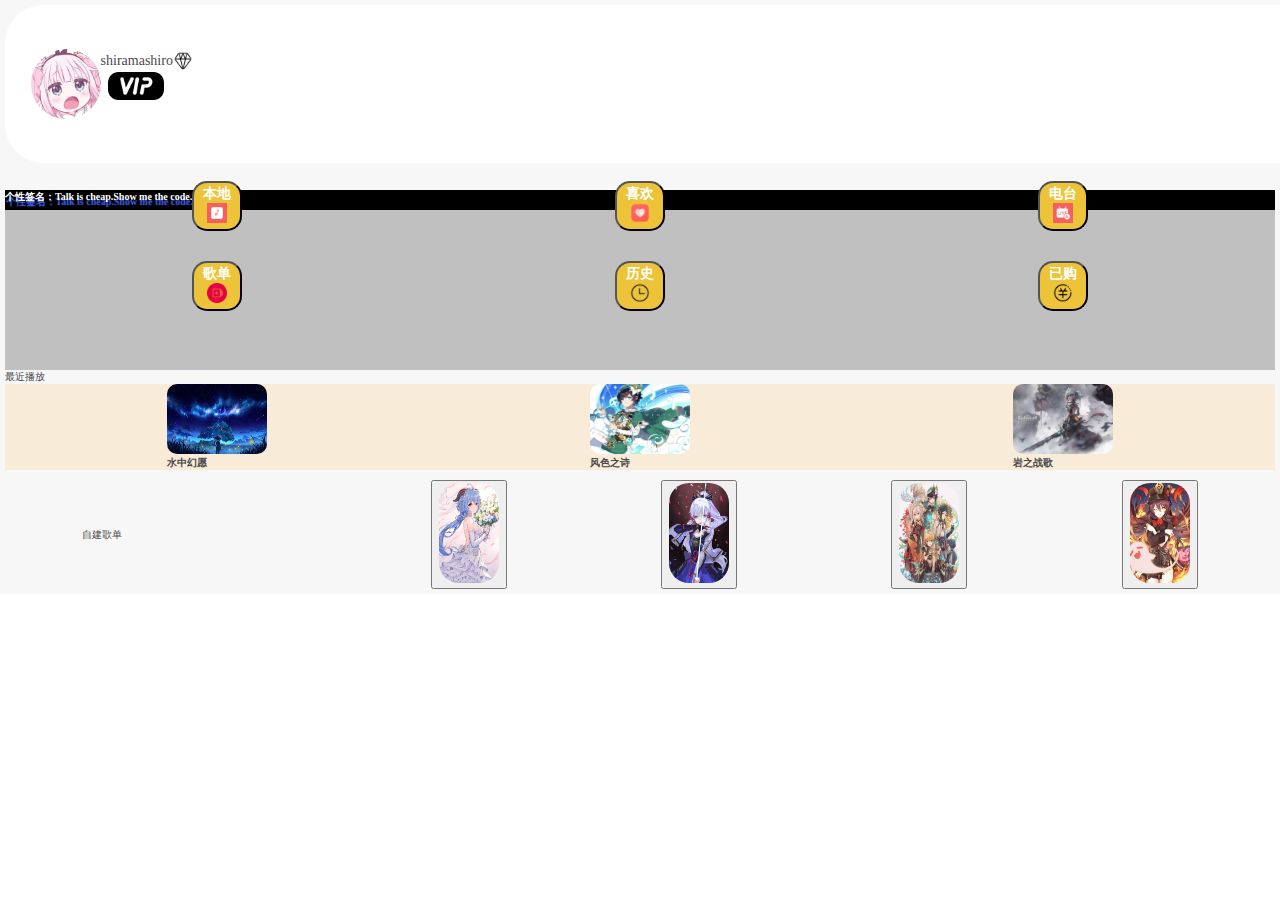
<file: src/views/center.html>
<!DOCTYPE html>
<html lang="en">
    <head>
        <meta charset="UTF-8" />
        <meta http-equiv="X-UA-Compatible" content="IE=edge" />
        <meta name="viewport" content="width=device-width, initial-scale=1.0" />
        <title>个人中心</title>
        <link rel="stylesheet" href="../css/common.css" />
        <link rel="stylesheet" href="../css/normal/center/index.css" />
    </head>
    <body>
        <div id="app">
            <!-- 顶部 -->
            <!-- 个人信息-->
            <div class="head-img flex card">
                <img id="img" src="../../static/img/common/头像.jpeg" />
                <div class="wrap">
                    <div class="self-info flex">
                        <div>shiramashiro</div>
                        <img style="width: 20px; height: 20px" src="../../static/img/common/diamond.png" />
                    </div>
                    <img src="../../static/img/common/VIP.png" />
                </div>
            </div>
            <!-- 签名 -->
            <div class="autograph">个性签名：Talk is cheap.Show me the code.</div>
            <!-- 分区-->
            <div class="menu">
                <div id="area1" class="flex space-around area"></div>
                <div id="area2" class="flex space-around area"></div>
            </div>
            <!-- 最近播放-->
            <div class="saikinn">
                最近播放
                <div class="flex space-around songSheet">
                    <div>
                        <img src="../../static/img/common/歌单1.webp" />
                        <div>水中幻愿</div>
                    </div>
                    <div>
                        <img src="../../static/img/common/歌单2.webp" />
                        <div>风色之诗</div>
                    </div>
                    <div>
                        <img src="../../static/img/common/歌单3.webp" />
                        <div>岩之战歌</div>
                    </div>
                </div>
            </div>
            <!-- 歌单 -->
            <div class="flex space-around userSongSheet">
                <span>自建歌单</span>
                <br />
                <div>
                    <button><img src="../../static/img/common/歌单self1.webp" /></button>
                </div>
                <div>
                    <button><img src="../../static/img/common/歌单self2.webp" /></button>
                </div>
                <div>
                    <button><img src="../../static/img/common/歌单self3.webp" /></button>
                </div>
                <div>
                    <button><img src="../../static/img/common/歌单self5.webp" /></button>
                </div>
            </div>
        </div>
        <script src="../js/normal/center/center.js"></script>
    </body>
</html>
</file>
<file: src/css/common.css>
body {
    margin: 0;
    border: 0;
}

html {
    font-size: 70px;
}

#app {
    color: #4a4a4a;
    background-color: #f7f7f7;
}

.flex {
    display: flex;
    align-items: center;
    align-content: center;
}

.space-between {
    justify-content: space-between;
}

.space-around {
    justify-content: space-around;
}

.flex-start {
    justify-content: flex-start;
}

.flex-center {
    justify-content: center;
}

.flex-end {
    justify-content: flex-end;
}

#player {
    z-index: 998;
    position: fixed;
    width: 100%;
    padding: 1vh 0 1vh 0;
    background-color: white;
    left: 0;
    bottom: 0;
}

#player .controller #player-play,
#player .controller #player-list {
    width: 25px;
    height: 25px;
}

#player .controller #player-play {
    margin: 0 3vw;
}

#player .controller #player-list {
    margin: 0 0 0 3vw;
}

#player .controller #player-last,
#player .controller #player-next {
    width: 15px;
    height: 15px;
}

#player #player-surface {
    width: 12.3vw;
    height: 7vh;
    object-fit: cover;
    border-radius: 5px;
    margin-right: 3vw;
}

#player #player-title {
    font-size: 0.18rem;
}

#player #player-album {
    font-size: 0.17rem;
    color: #a4a4a4;
}

#player .middle {
    width: 50vw;
    text-overflow: ellipsis;
    margin-right: 3vw;
    white-space: nowrap;
    overflow: hidden;
}
</file>
<file: src/css/normal/center/index.css>
#app {
    padding: 5px;
}

.card {
    padding: 2vw;
    margin: 0 0 3vh 0;
    background-color: white;
    border-radius: 3vw;
}

.head-img {
    border-left: 30px;
    width: 100%;
}

.head-img img {
    width: 70px;
    height: 70px;
    border-radius: 100%;
}

.self-info {
    font-size: 14px;
    transform: translate(0, 100%);
}
/* 个性签名 */
.autograph {
    width: 100%;
    height: 20px;
    font-size: 10px;
    background-color: rgb(0, 0, 0);
    font-weight: bold;
    text-shadow: 0.5px 5px 1px rgb(69, 100, 255);
    color: rgb(255, 255, 255);
}

/* 分区 */
.area img {
    width: 20px;
    height: 20px;
}
.area button {
    width: 50px;
    height: 50px;
    color: rgb(255, 255, 255);
    font-family: Impact, Haettenschweiler, 'Arial Narrow Bold', sans-serif;
    border-radius: 15px 15px 15px 15px;
    font-size: 14px;
    font-weight: bold;
    background-color: rgb(236, 195, 57);
}

.menu {
    background-color: rgba(0, 0, 0, 0.224);
}
.saikinn {
    font-size: 10px;
}
.songSheet {
    background-color: rgb(248, 235, 215);
    font-weight: bold;
}
.songSheet img {
    width: 100px;
    height: 70px;
    border-radius: 10px 10px 10px 10px;
}
.userSongSheet {
    font-size: 10px;
    margin-top: 10px;
}
.userSongSheet img {
    width: 60px;
    height: 100px;
    border-radius: 20px 20px 20px 20px;
}
</file>
